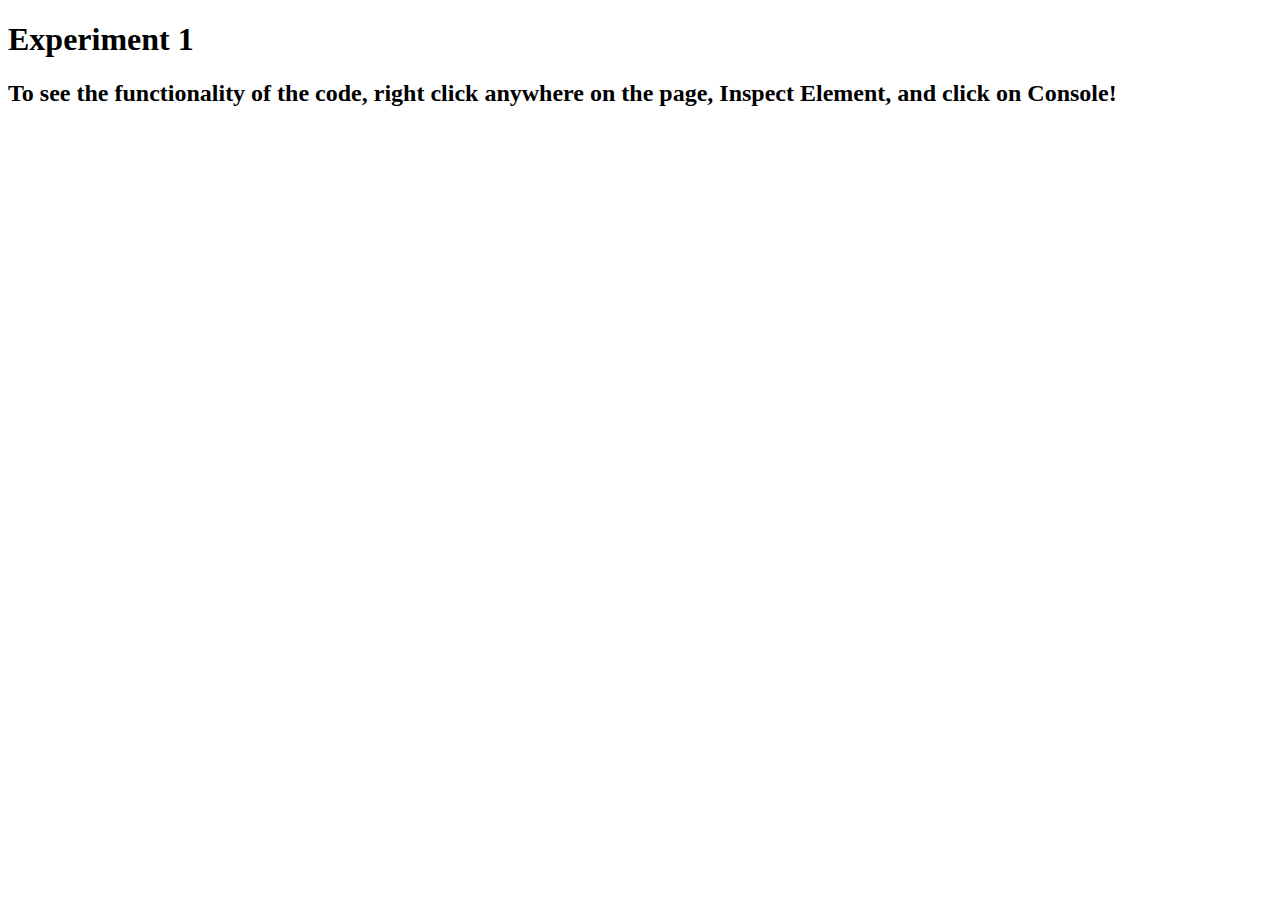
<file: exp/exp1.html>
<!DOCTYPE html>
<html lang="en">
<head>
    <meta charset="UTF-8">
    <meta http-equiv="X-UA-Compatible" content="IE=edge">
    <meta name="viewport" content="width=device-width, initial-scale=1.0">
    <title>Experiment 1</title>
</head>
<body>
    <h1>Experiment 1</h1>

    <h2>To see the functionality of the code, right click anywhere on the page, Inspect Element, and click on Console!</h2>
    
    <script>
        var poundTriangle = ["#", "##", "###", "####", "#####", "######", "#######",]

        for (var i = 0; i < 7; i++){
                console.log(poundTriangle[i]);
        }

        /* This program creates a triangle of pound symbols in the console log. I used both an array and a for loop together to make this triangle. I created an array where item zero is one pound, the next is two pounds, next is three pounds, and so on. Using a for loop with the intialize counter at 0, condition is that i isn't greater than 8, and i increases by 1 each time the loop runs. 
        
        When the loops runs for the first time, i will still be zero as it hasn't incremented yet. The console.log(poundTriangle[i]) works so that whatever number i is, it will print its corresponding item in the array. Since i is zero and arrays count starting from 0, the first item that will print is the first item of the array, which is "#". In the second time the loop runs, i updates to be 1 due to the incrementor and the same thing happens again except now "##" will be printed in the console log as it's numbered 1 in the array. This continues until i reaches 8, which doesn't even matter as the array only has 7 items.
        
        Overall I'm pretty sure there is an easier way to do this at least from what I vaguely remember from previous coding classes I've taken. If the assignment required the last line of the triangle to have a 100 pound symbols, there are ways to automate that instead of creating an array with a hundred items.*/
    </script>
    
</body>
</html>
</file>
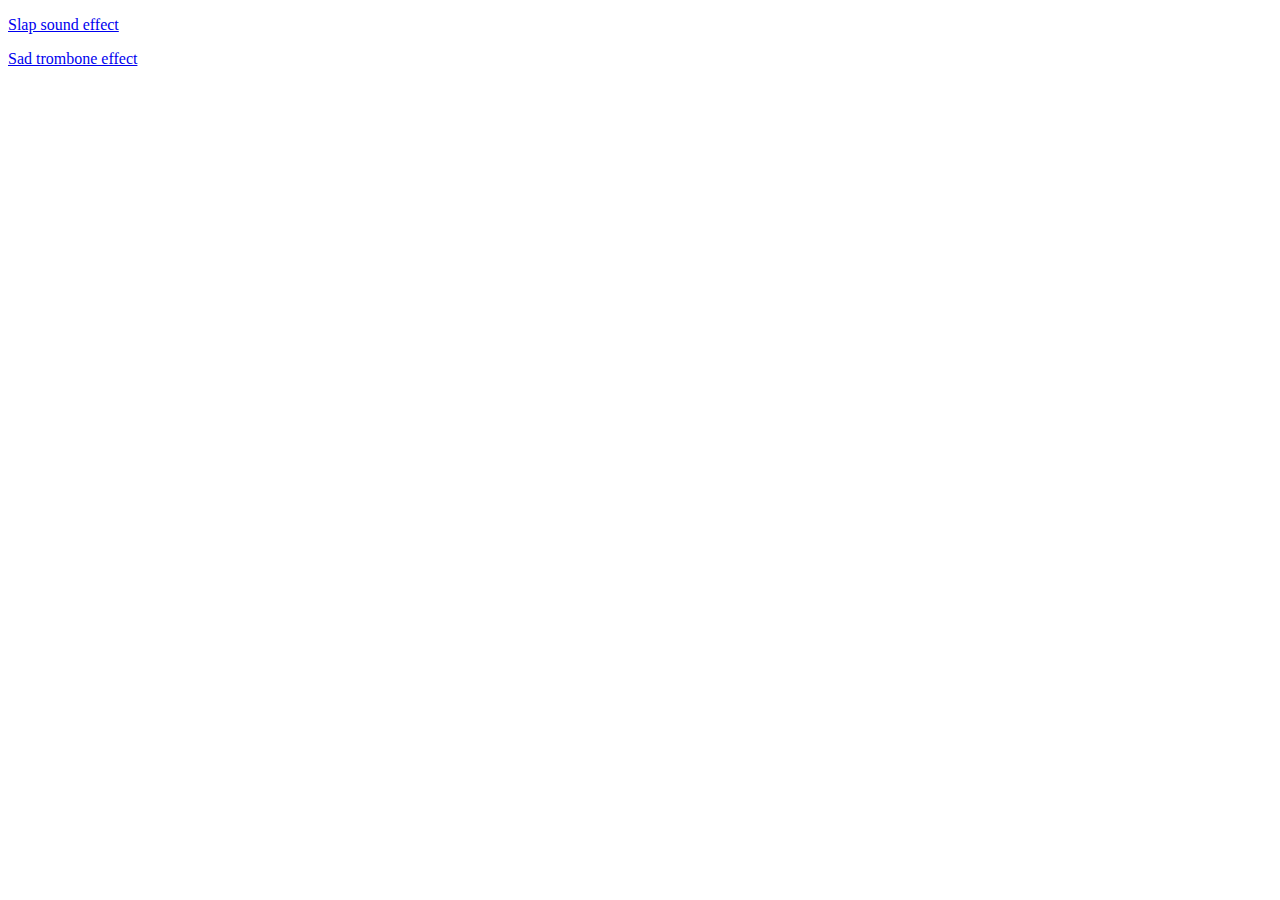
<file: studio3/source.html>
<!DOCTYPE html>
<html lang="en">
<head>
    <meta charset="UTF-8">
    <meta http-equiv="X-UA-Compatible" content="IE=edge">
    <meta name="viewport" content="width=device-width, initial-scale=1.0">
    <title>game on! sources</title>
</head>
<body>
    <p><a href="https://pixabay.com/sound-effects/search/slap/">Slap sound effect</a></p>

    <p><a href="https://orangefreesounds.com/sad-trombone/">Sad trombone effect</a></p>
    
</body>
</html>
</file>
